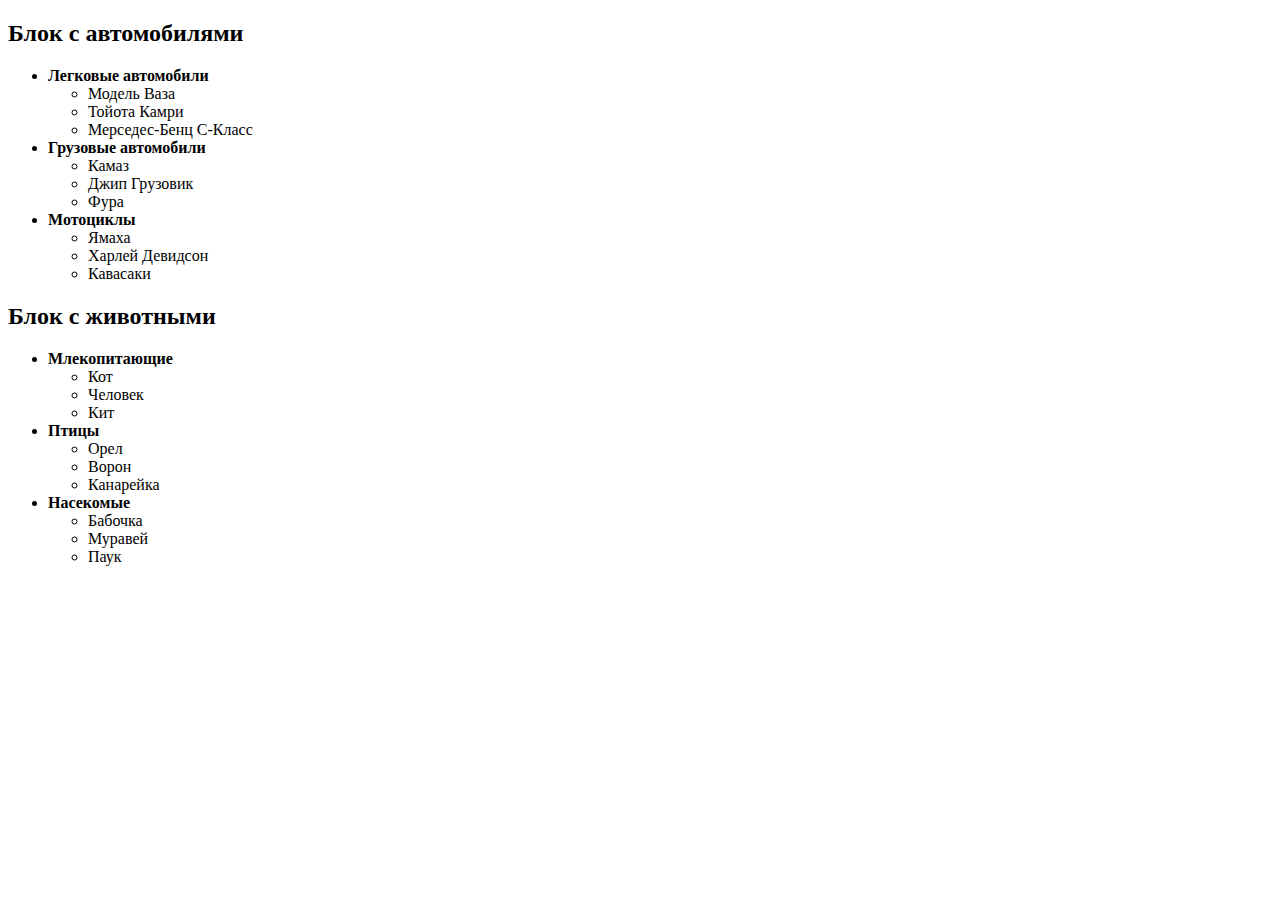
<file: HTML/index.html>
<!DOCTYPE html>
<html lang="ru">
<head>
    <meta charset="UTF-8">
    <meta name="viewport" content="width=device-width, initial-scale=1.0">
    <title>Document</title>
</head>
<body>
    <main>
        <section>
            <h2>Блок с автомобилями</h2>
            <ul>
                <li>
                    <strong>Легковые автомобили</strong>
                    <ul>
                        <li>Модель Ваза</li> 
                        <li>Тойота Камри</li>
                        <li>Мерседес-Бенц C-Класс</li>
                    </ul>
                </li>
                <li>
                    <strong>Грузовые автомобили</strong>
                    <ul>
                        <li>Камаз</li>
                        <li>Джип Грузовик</li>
                        <li>Фура</li>
                    </ul>
                </li>
                <li>
                    <strong>Мотоциклы</strong>
                    <ul>
                        <li>Ямаха</li>
                        <li>Харлей Девидсон</li>
                        <li>Кавасаки</li>
                    </ul>
                </li>
            </ul>
        </section>
    
        <section>
            <h2>Блок с животными</h2>
            <ul>
                <li>
                    <strong>Млекопитающие</strong>
                    <ul>
                        <li>Кот</li>
                        <li>Человек</li>
                        <li>Кит</li>
                    </ul>
                </li>
                <li>
                    <strong>Птицы</strong>
                    <ul>
                        <li>Орел</li>
                        <li>Ворон</li>
                        <li>Канарейка</li>
                    </ul>
    
                </li>
                <li>
                    <strong>Насекомые</strong>
                    <ul>
                        <li>Бабочка</li>
                        <li>Муравей</li>
                        <li>Паук</li>
                    </ul>
    
                </li>
            </ul>
        </section>
    </main>
</body>
</html>
</file>
